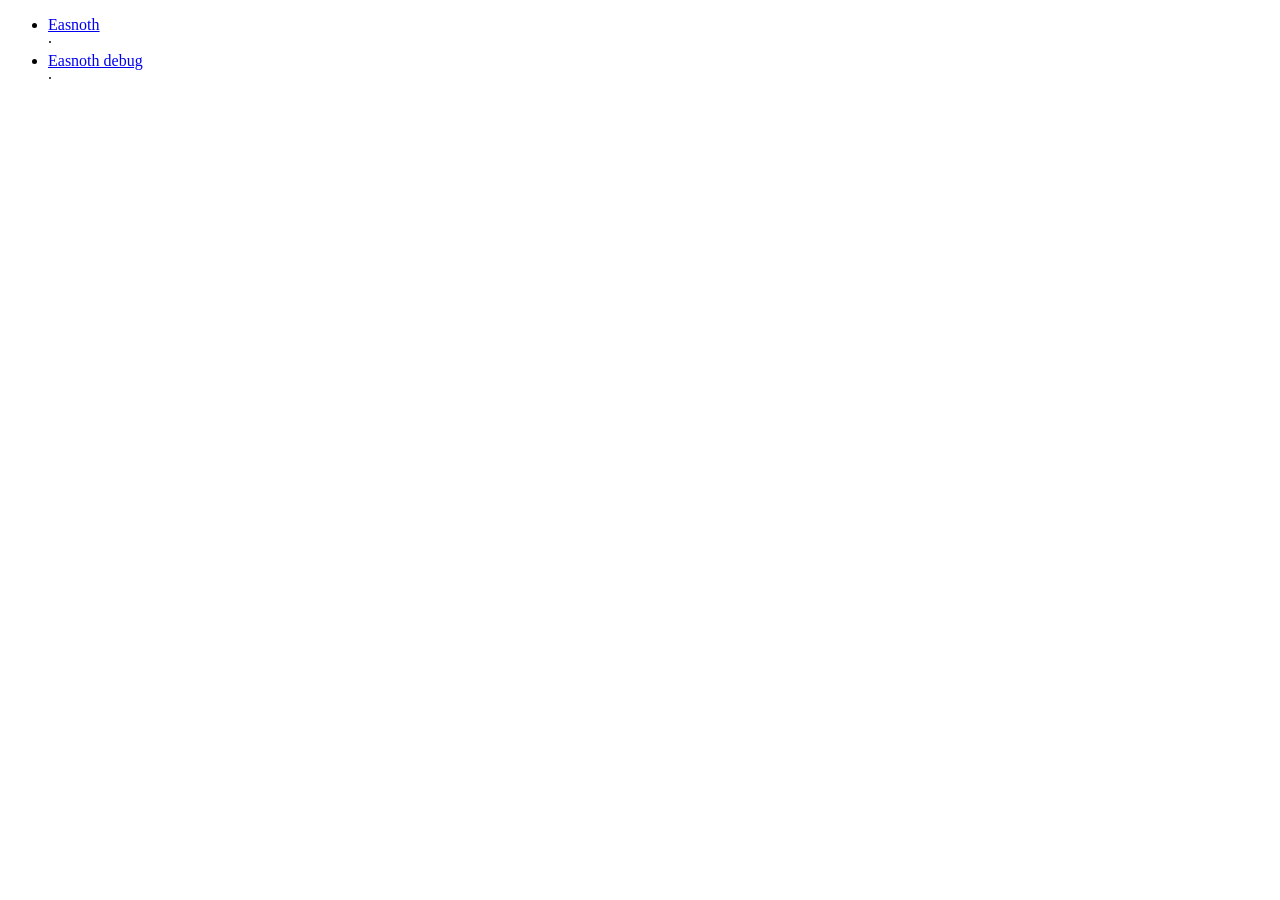
<file: index.html>
<!DOCTYPE html> 
<html> 

  <head> 
    <title>Amber Smalltalk</title> 
    <meta http-equiv="content-type" content="text/html; charset=utf-8" /> 
    <meta name="author" content="Nicolas Petton" /> 
    <script type='text/javascript' src='js/amber.js'></script> 
  </head> 

  <body> 
	  <ul> 
          <li><a href="projects/easnoth/easnoth.html">Easnoth</a></li> ·
          <li><a href="projects/easnoth/easnothdebug.html">Easnoth debug</a></li> ·
	  </ul> 
  </body> 
</html>
</file>
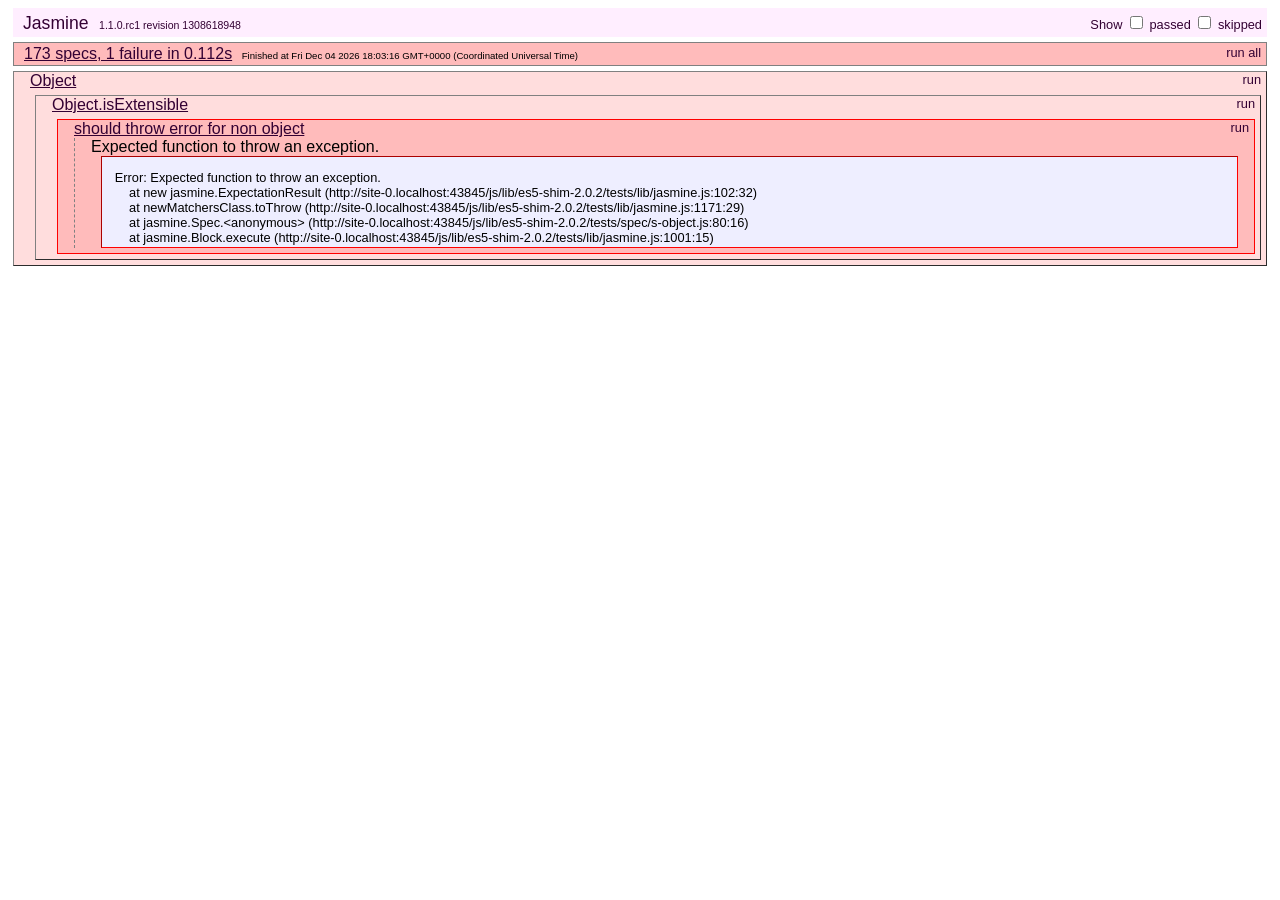
<file: js/lib/es5-shim-2.0.2/tests/index.html>
<!DOCTYPE HTML>
<html>
<head>
	<title>Jasmine Spec Runner</title>

	<link rel="shortcut icon" type="image/png" href="lib/jasmine_favicon.png">

	<link rel="stylesheet" type="text/css" href="lib/jasmine.css">
	<script type="text/javascript" src="lib/jasmine.js"></script>
	<script type="text/javascript" src="lib/jasmine-html.js"></script>
	<script type="text/javascript" src="lib/json2.js"></script>

	<!-- include helper files here... -->
	<script src="helpers/h.js"></script>
	<script src="helpers/h-kill.js"></script>
	<script src="helpers/h-matchers.js"></script>

	<!-- include source files here... -->
	<script src="../es5-shim.js"></script>

	<!-- include spec files here... -->
	<script src="spec/s-array.js"></script>
	<script src="spec/s-function.js"></script>
	<script src="spec/s-string.js"></script>
	<script src="spec/s-object.js"></script>
	<script src="spec/s-date.js"></script>


	<script type="text/javascript">
		(function() {
			var jasmineEnv = jasmine.getEnv();
			jasmineEnv.updateInterval = 1000;

			var trivialReporter = new jasmine.TrivialReporter();

			jasmineEnv.addReporter(trivialReporter);

			jasmineEnv.specFilter = function(spec) {
				return trivialReporter.specFilter(spec);
			};

			var currentWindowOnload = window.onload;

			window.onload = function() {
				if (currentWindowOnload) {
					currentWindowOnload();
				}
				execJasmine();
			};

			function execJasmine() {
				jasmineEnv.execute();
			}

		})();
	</script>

</head>

<body>
</body>
</html>
</file>
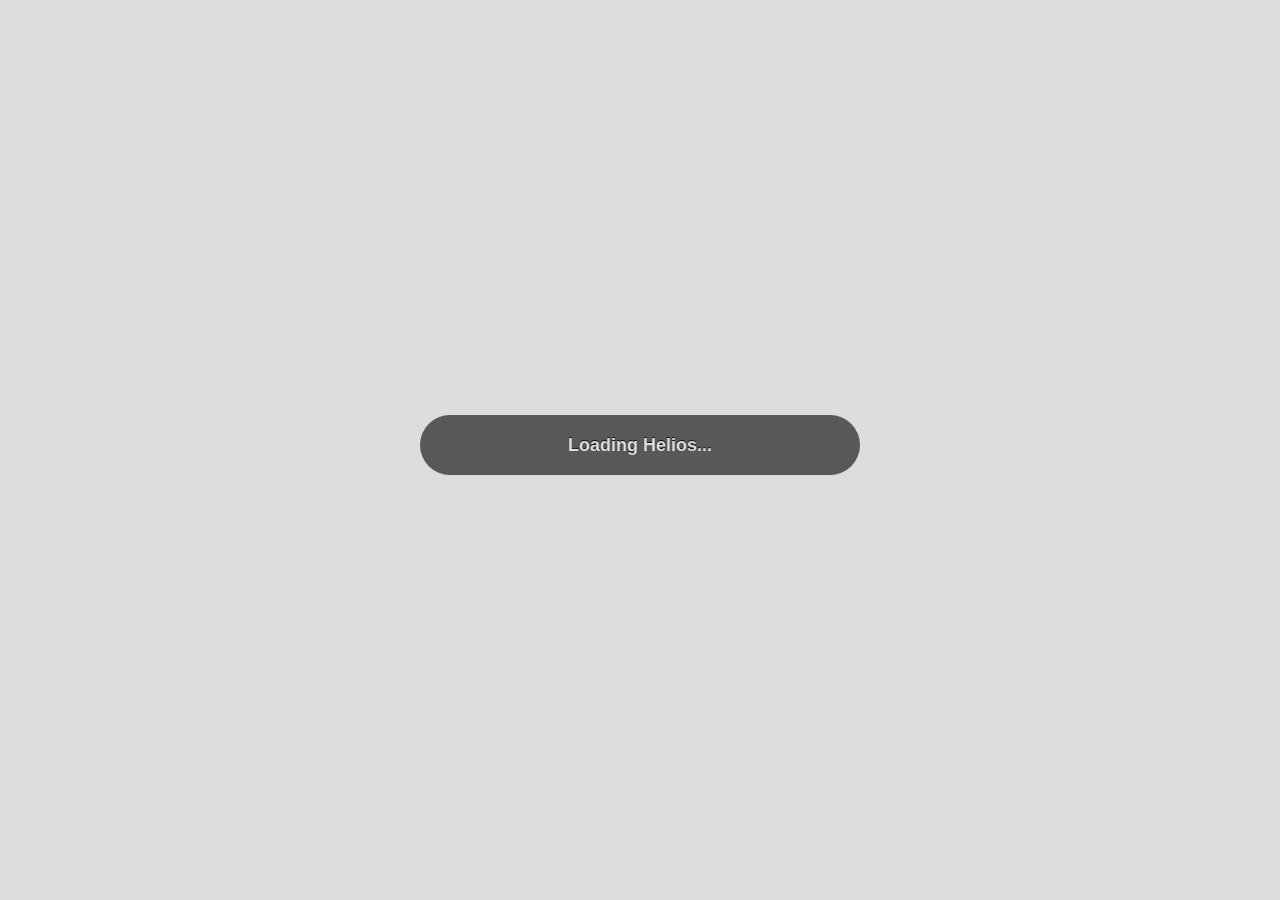
<file: helios.html>
<!DOCTYPE html> 
<html> 
  <head> 
    <title>Helios IDE</title> 
    <meta http-equiv="content-type" content="text/html; charset=utf-8" /> 
    <meta name="author" content="Nicolas Petton" /> 
    <link rel="stylesheet" type="text/css" href='js/lib/bootstrap/css/bootstrap.css' /> 
    <link type="image/x-icon" rel="shortcut icon" href="/favicon.ico"/> 
    <script type='text/javascript' src='js/lib/jQuery/jquery-1.8.2.min.js'></script> 
    <script type='text/javascript' src='js/lib/jQuery/jquery-ui-1.8.24.custom.min.js'></script> 
    <script type='text/javascript' src='js/lib/bootstrap/js/bootstrap.js'></script> 
    <script type='text/javascript' src='js/lib/showdown.js'></script> 
    <script type='text/javascript' src='js/amber.js'></script> 
  </head> 
  <body> 
    
    <script type='text/javascript'> loadAmber({packages: ['Spaces', 'Helios-Core', 'Helios-Exceptions', 'Helios-Commands-Core','Helios-Commands-Browser', 'Helios-Layout','Helios-KeyBindings', 'Helios-Browser', 'Helios-Workspace', 'Helios-Inspector', 'Helios-References', 'Helios-Announcements']}) </script>
    <link rel="stylesheet" type="text/css" href='css/helios.css' />
    
    <div id="helper">Loading Helios...</div>

  </body> 
</html>
</file>
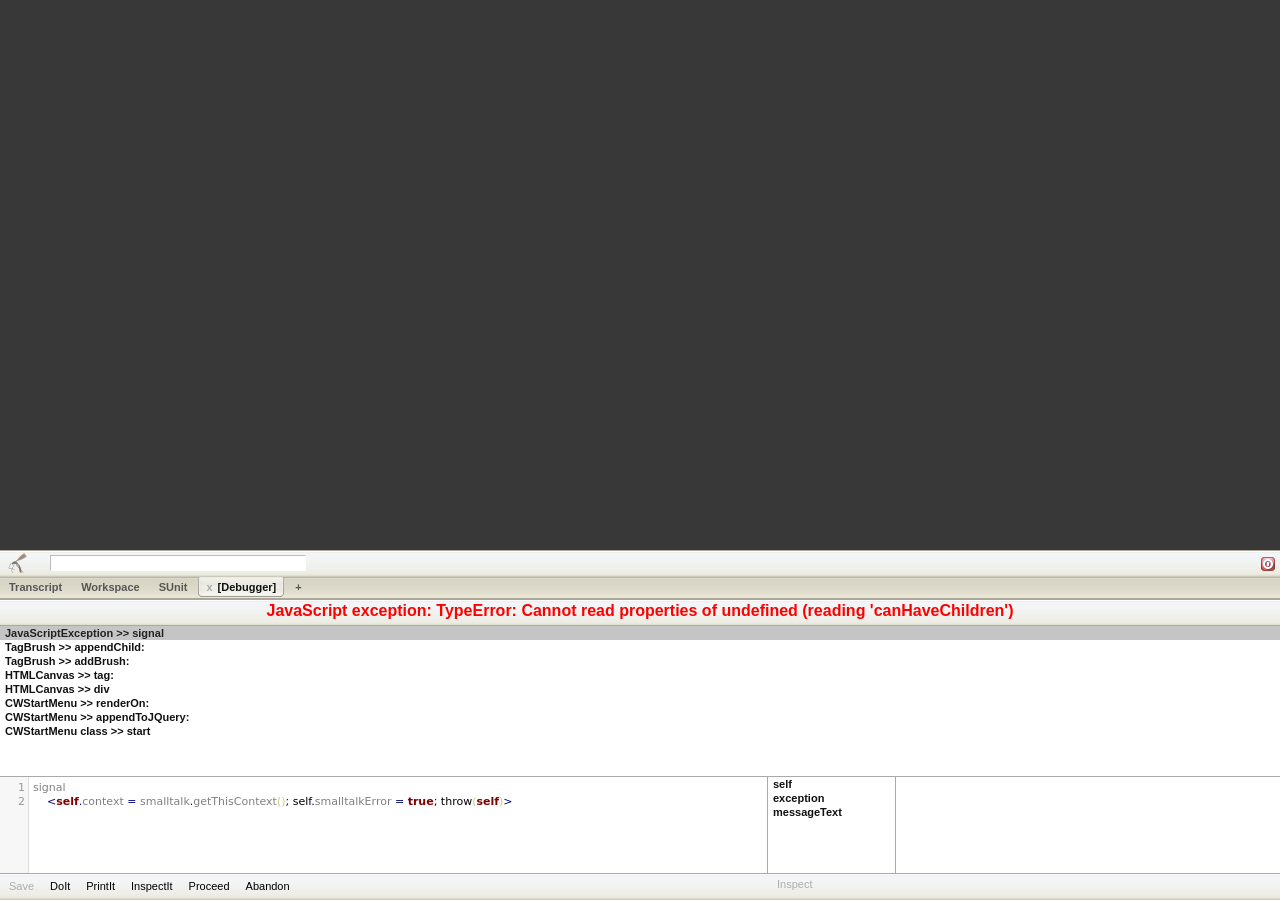
<file: projects/easnoth/easnothdebug.html>
<!DOCTYPE html> 
	<html>
	<head>
		<meta charset="UTF-8">
		<link rel="stylesheet" type="text/css" href="css/mainstyle.css">
		<script src="../../js/amber.js" type="text/javascript"></script>
		<script type="text/javascript">
			
			loadAmber({
			files: ['Easnoth-Export','Easnoth-Announcements.js', 'Easnoth-Bootstrap', 'Easnoth-GameAndPlayers', 'Easnoth-GameStates', 'Easnoth-MapMenu', 'Easnoth-MapModel', 'Easnoth-MapUI', 'Easnoth-MonsterStrategies'],
			prefix: 'projects/easnoth/js',
            ready: function() {smalltalk.CWStartMenu._start()}/*,
			deploy: true*/});
		</script>
		<title>Easnoth : Battle Arena</title>
	</head>
	<body class="editor"> 
		<div id='global'>
	        <canvas id="background" width="1136" height="640"> 
	               Your browser does not support this content. Dowload Chrome, Firefox, IE 9+, Chrome plugin, ...
	        </canvas>
			<div class='layer' id='got'></div>
			<div class='layer' id='monster'></div>
	        <canvas id="eventManager" class="layer" width="1136" height="640"></canvas>
		</div>
	</body>
</html>
</file>
<file: js/lib/es5-shim-2.0.2/tests/lib/jasmine.css>
body {
  font-family: "Helvetica Neue Light", "Lucida Grande", "Calibri", "Arial", sans-serif;
}


.jasmine_reporter a:visited, .jasmine_reporter a {
  color: #303; 
}

.jasmine_reporter a:hover, .jasmine_reporter a:active {
  color: blue; 
}

.run_spec {
  float:right;
  padding-right: 5px;
  font-size: .8em;
  text-decoration: none;
}

.jasmine_reporter {
  margin: 0 5px;
}

.banner {
  color: #303;
  background-color: #fef;
  padding: 5px;
}

.logo {
  float: left;
  font-size: 1.1em;
  padding-left: 5px;
}

.logo .version {
  font-size: .6em;
  padding-left: 1em;
}

.runner.running {
  background-color: yellow;
}


.options {
  text-align: right;
  font-size: .8em;
}




.suite {
  border: 1px outset gray;
  margin: 5px 0;
  padding-left: 1em;
}

.suite .suite {
  margin: 5px; 
}

.suite.passed {
  background-color: #dfd;
}

.suite.failed {
  background-color: #fdd;
}

.spec {
  margin: 5px;
  padding-left: 1em;
  clear: both;
}

.spec.failed, .spec.passed, .spec.skipped {
  padding-bottom: 5px;
  border: 1px solid gray;
}

.spec.failed {
  background-color: #fbb;
  border-color: red;
}

.spec.passed {
  background-color: #bfb;
  border-color: green;
}

.spec.skipped {
  background-color: #bbb;
}

.messages {
  border-left: 1px dashed gray;
  padding-left: 1em;
  padding-right: 1em;
}

.passed {
  background-color: #cfc;
  display: none;
}

.failed {
  background-color: #fbb;
}

.skipped {
  color: #777;
  background-color: #eee;
  display: none;
}


/*.resultMessage {*/
  /*white-space: pre;*/
/*}*/

.resultMessage span.result {
  display: block;
  line-height: 2em;
  color: black;
}

.resultMessage .mismatch {
  color: black;
}

.stackTrace {
  white-space: pre;
  font-size: .8em;
  margin-left: 10px;
  max-height: 5em;
  overflow: auto;
  border: 1px inset red;
  padding: 1em;
  background: #eef;
}

.finished-at {
  padding-left: 1em;
  font-size: .6em;
}

.show-passed .passed,
.show-skipped .skipped {
  display: block;
}


#jasmine_content {
  position:fixed;
  right: 100%;
}

.runner {
  border: 1px solid gray;
  display: block;
  margin: 5px 0;
  padding: 2px 0 2px 10px;
}
</file>
<file: css/helios.css>
body {
    font-size: 11px;
    font-family: "Lucida Grande", helvetica, arial, sans;
    background: #ddd;
}

.clearfix:after {
	content: ".";
	display: block;
	clear: both;
	visibility: hidden;
	line-height: 0;
	height: 0;
}
 
.clearfix {
	display: inline-block;
}
 
html[xmlns] .clearfix {
	display: block;
}
 
* html .clearfix {
	height: 1%;
}

a {
    cursor: pointer;
}

i {
    opacity: 0.8;
}

[class^="icon-"], [class*=" icon-"] {
    margin-top: 0;
}

.CodeMirror {
    position: absolute;
    overflow: hidden;
    height: 100%;
    width: 100%;
    background: #fff;
}

.CodeMirror-hints {
    border-radius: 0;
    font-family: Menlo, Monaco, "Lucida Console", Courier, monospace;
    font-size: 11px;
    line-height: 1em;
    padding: 0;
    max-height: 120px;
}

.CodeMirror-hint {
    border-radius: 0;
    padding: 0 10px;
}

.CodeMirror pre {
    font-family: Menlo, Monaco, "Lucida Console", Courier, monospace;
    line-height: 16px;
}

.state {
    position: absolute;
    right: 15px;
    top: 10px;
    width: 16px;
    height: 16px;
}

.state.modified {
    background: transparent url('/images/modified.png') 50% 50% no-repeat;
}

.btn, .btn-group > .btn, .btn-group > .dropdown-menu {
    padding: 2px 8px;
}

.navbar .navbar-fixed-top {
    font-size: 11px;
    line-height: 16px;
}

.navbar-fixed-top .navbar-inner {
    min-height: 22px;
    background-color: #dbdbdb;
    border-bottom: 1px solid #666;
    background-image: linear-gradient(top, #dbdbdb, #bababa);
    background-image: -webkit-linear-gradient(top, #dbdbdb, #bababa);
    background-image: -moz-linear-gradient(top, #dbdbdb, #bababa);
    background-image: -owebkit-linear-gradient(top, #dbdbdb, #bababa);
    box-shadow: 0 0 0;
}


.navbar .nav > li {
    line-height: 16px;
}


.navbar .nav > li > a {
    padding: 3px 8px;
    font-size: 11px;
    color: #111;
    text-shadow: 0 1px 0 #ddd;
}

.nav > li > a:hover {
    background: transparent;
}

.navbar .nav > .active > a, 
.navbar .nav > .active > a:hover, 
.navbar .nav > .active > a:focus {
    background-color: #bababa;
    background-image: linear-gradient(left, #777 0%, #bababa 2px, transparent 2px), linear-gradient(right, #777 0%, #bababa 2px, transparent 2px);
    background-image: -webkit-linear-gradient(left, #777 0%, #bababa 2px, transparent 2px), -webkit-linear-gradient(right, #777 0%, #bababa 2px, transparent 2px);
    background-image: -moz-linear-gradient(left, #777 0%, #bababa 2px, transparent 2px), -moz-linear-gradient(right, #777 0%, #bababa 2px, transparent 2px);
    background-image: -o-linear-gradient(left, #777 0%, #bababa 2px, transparent 2px), -o-linear-gradient(right, #777 0%, #bababa 2px, transparent 2px);
    text-shadow: #ddd 0px 1px 0px; 
    color: #222;
}

.navbar-fixed-top i {
    opacity: 0.4;
    margin-right: 5px;
    height: 12px;
    margin-top: 0;
}

.navbar-fixed-top .active i {
    opacity: 0.6;
}

.nav-pills.nav-stacked > li > a {
    border-radius: 0;
    -webkit-border-radius: 0;
    -moz-border-radius: 0;
    padding: 2px 2px 1px 4px;
    margin: 0;
    font-size: 11px;
    font-family: Menlo, Monaco, "Lucida Console", Courier, monospace;
    color: #111;
    white-space: nowrap;
}

[class^="icon-"], [class*=" icon-"] {
    margin-right: 2px;
}

.dropdown-menu {
    border-radius: 0;
    padding: 0;
    margin: 3px;
}

.nav-pills > .active > a {
    background-color: #ddd;
    background-image: linear-gradient(top, #ddd, #bababa);
    background-image: -moz-linear-gradient(top, #ddd, #bababa);
    background-image: -webkit-linear-gradient(top, #ddd, #bababa);
    background-image: -o-linear-gradient(top, #ddd, #bababa);
    color: #fff;
    text-shadow: 0 0 0;
}

.focused .nav-pills {
    background-color: #e3e7eb;
}

.focused .nav-pills > .active > a, 
.nav-pills > .active > a:hover,
.dropdown-menu li > a:hover, 
.dropdown-menu li > a:focus, 
.dropdown-submenu:hover > a,
.dropdown-menu .active > a, 
.dropdown-menu .active > a:hover,
.CodeMirror-hint-active {
    background: #b1bdd5;
    background-image: linear-gradient(top, #b1bdd5, #8999b8);
    background-image: -webkit-linear-gradient(top, #b1bdd5, #8999b8);
    background-image: -moz-linear-gradient(top, #b1bdd5, #8999b8);
    background-image: -owebkit-linear-gradient(top, #b1bdd5, #8999b8);
    color: #fff;
    text-shadow: 0 0 0;
}


.tool_container {
    position: absolute;
    top: 23px;
    bottom: 0;
    left: 0;
    right: 0;
}

.tool_container .panes {
    position: relative;
    height: 100%;
    width: 100%;
    overflow: hidden;
}

.tool_container .panes .pane {
    position: absolute;
    overflow: auto;
    top: 0;
    left: 0;
    right: 0;
    bottom: 0;
    background: #f1f1f1;
}

.tool_container .multi_pane {
    position: relative;
    height: 100%;
    width: auto;
    overflow-x: auto;
}

.tool_container .multi_pane .pane {
    height: 100%;
    max-width: 300px;
    border-right: 1px solid #888;
}

.tool_container .panes .pane > div {
    height: 100%;
    position: relative;
}

.tool_container .panes.horizontal > .pane {
    min-height: 50px;
}

.tool_container .panes.horizontal > .pane {
    top: 50%;
}

.tool_container .panes.horizontal > .pane:first-child {
    top: 0;
    bottom: 50%;
}

.tool_container .panes.vertical > .pane {
    left: 50%;
}

.tool_container .panes.vertical > .pane:first-child {
    left: 0;
    right: 50%;
}


.tool_container .splitter {
    position: absolute;
    border-width: 0;
    z-index: 10;
}

.tool_container .splitter.vertical {
    width: 5px;
    left: 50%;
    margin-left: -1px;
    border-left: 1px solid #888;
    height: 100%;
    float: left;
    cursor: ew-resize;
}

.tool_container .splitter.horizontal {
    top: 50%;
    height: 5px;
    margin-top: -1px;
    width: 100%;
    border-top: 1px solid #888;
    cursor: ns-resize;
}



.tool_container .panes .pane .nav-pills {
    position: absolute;
    overflow-y: auto;
    top: 17px;
    bottom: 17px;
    width: 100%;
    margin: 0;
}

.tool_container .list-label {
    font-size: 11px;
    border-radius: 0;
    border-bottom: 1px solid #666;
    background-color: #e9eaf5;
    background-image: -webkit-linear-gradient(top, #e9eaf5, #bfc2d2);
    color: #222;
    font-weight: bold;
    text-shadow: 0 0 0;
    padding-left: 4px;
    line-height: 16px;
    text-shadow: 0 1px 0 #eee;
}

.tool_container .list-label .btn-group.cog {
    position: absolute;
    top: 0;
    right: 0;
    padding: 0;
    margin: 0;
}

.tool_container .list-label .btn-group.open .dropdown-toggle {
    box-shadow: 0 0 0;
    border: 0;
}

.tool_container .list-label .btn-group > .dropdown-menu {
    padding: 0;
    font-size: 11px;
}

.tool_container .list-label .btn-group.cog i {
    margin-top: 1px;
}

.tool_container .list-label .cog .btn.dropdown-toggle {
    padding: 0;
    margin: 0;
    line-height: 12px;
    border: 0;
    background: transparent;
}


.tool_container .panes .pane .pane_actions {
    position: absolute;
    overflow: hidden;
    width: 100%;
    height: 16px;
    bottom: 0;
    background: #dadada;
    border-top: 1px solid #666;
    padding: 0;
    margin: 0;
    background-image: -webkit-linear-gradient(top, #dadada, #bdbdbd);
}

.tool_container .panes .pane .pane_actions .info {
    padding: 10px 5px 5px;
    font-weight: bold;
    color: #666;
    line-height: 20px;
}

.tool_container .panes .pane .pane_actions .btn-group {
    display: inline;
    margin-left: 5px;
}

.tool_container .panes .pane .pane_actions .btn {
    background: transparent;
    border: 0;
    font-size: 11px;
    line-height: 16px;
    padding: 0 5px;
    margin: 0;
    border-radius: 0;
    box-shadow: 0 0 0;
    vertical-align: top;
    /* min-width: 50px; */
}

.tool_container .panes .pane .pane_actions .btn:hover {
    background-color: #bbb;
}

.tool_container .panes .pane .pane_actions .btn-group .btn:hover {
    background-color: transparent;
}

.tool_container .panes .pane .pane_actions .btn-group .btn.active {
    text-shadow: #ddd 0px 1px 0px; 
    color: #222;
    background: #bbb;
    background-image: linear-gradient(left, #777 0%, #bababa 2px, transparent 2px), linear-gradient(right, #777 0%, #bababa 2px, transparent 2px);
    background-image: -webkit-linear-gradient(left, #777 0%, #bababa 2px, transparent 2px), -webkit-linear-gradient(right, #777 0%, #bababa 2px, transparent 2px);
    background-image: -moz-linear-gradient(left, #777 0%, #bababa 2px, transparent 2px), -moz-linear-gradient(right, #777 0%, #bababa 2px, transparent 2px);
    background-image: -o-linear-gradient(left, #777 0%, #bababa 2px, transparent 2px), -o-linear-gradient(right, #777 0%, #bababa 2px, transparent 2px);
}

.tool_container .panes .pane .class_side .nav-pills {
    font-weight: bold;
    background: #ffd;
}

.key_helper {
    z-index: 20;
    position: fixed;
    bottom: 0px;
    background: #fff;
    background-image: linear-gradient(top, #fafafa, #f0f0f0 50%, #e1e1e1 51%);
    background-image: -moz-linear-gradient(top, #fafafa, #f0f0f0 50%, #e1e1e1 51%);
    background-image: -o-linear-gradient(top, #fafafa, #f0f0f0 50%, #e1e1e1 51%);
    background-image: -webkit-linear-gradient(top, #fafafa, #f0f0f0 50%, #e1e1e1 51%);
    width: 100%;
    border-top: 1px solid #aaa;
    font-size: 11px;
    height: 22px;
}

.key_helper .command {
    padding: 0 2px;
}

.key_helper .label {
    padding: 1px 4px;
    font-family: Menlo, Monaco, "Lucida Console", Courier, monospace;
    background: transparent;
    color: #08C;
    text-shadow: none;
    border: 0 none;
}

.key_helper .action {
    padding: 0 5px;
    color: #666;
}

.key_helper .selected {
    background-image: linear-gradient(top, #ccc, #aaa);
    background-image: -moz-linear-gradient(top, #ccc, #aaa);
    background-image: -o-linear-gradient(top, #ccc, #aaa);
    background-image: -webkit-linear-gradient(top, #ccc, #aaa);
    height: 30px;
    padding: 0 8px;
    color: #333;
    font-weight: bold;
    text-shadow: 0 1px 0 #fff;
    display: inline-block;
    border-right: 1px solid #aaa;
}

.key_helper .close {
    font-size: 14px;
    line-height: 26px;
    opacity: 0.6;
}

.key_helper .close:hover {
    opacity: 0.8;
}

.key_helper input {
    outline: none;
    font-size: 11px;
    padding: 2px 8px;
    background: #fff;
    border: 1px solid #a1a1a1;
    border-radius: 12px;
    box-shadow: inset 0 0px 2px 0px #aaa;
    margin: 2px 4px;
    line-height: 1em;
}

.key_helper .error .help-inline,
.key_helper .error input {
    color: #B91010;
    font-weight: bold;
}

.typeahead.dropdown-menu {
    position: fixed !important;
    top: auto !important;
    bottom: 30px !important;
}

#cog-helper {
    position: fixed;
    bottom: 2px;
    right: 2px;
    z-index: 1000;
    opacity: 0.6;
    transition: all .5s;
    -webkit-transition: all .5s;
    -moz-transition: all .5s;
    -o-transition: all .5s;
    -ms-transition: all .5s;
}

#cog-helper:hover {
    opacity: 1;
}

#helper {
    z-index: 300;
    top: 50%;
    position: absolute;
    left: 50%;
    margin-left: -220px;
    margin-top: -35px;
    width: 400px;
    text-align: center;
    color: #ddd;
    font-size: 18px;
    font-weight: bold;
    text-shadow: 0 -1px 0 #111;
    padding: 20px;
    background: rgba(0,0,0, 0.6);
    border-radius: 40px;
}

#overlay {
    z-index: 2000;
    background: transparent;
    position: fixed;
    top: 0;
    left: 0;
    right: 0;
    bottom: 0;
}

.confirmation {
    z-index: 2001;
    background: rgba(243,243,243,0.9);
    background-image: -webkit-linear-gradient(top, rgba(0,0,0,0.2) 0%, rgba(0,0,0,0) 5px, transparent 6px);
    background-image: -moz-linear-gradient(top, rgba(0,0,0,0.2) 0%, rgba(0,0,0,0) 5px, transparent 6px);
    background-image: -o-linear-gradient(top, rgba(0,0,0,0.2) 0%, rgba(0,0,0,0) 5px, transparent 6px);
    background-image: linear-gradient(top, rgba(0,0,0,0.2) 0%, rgba(0,0,0,0) 5px, transparent 6px);
    padding: 20px;
    width: 250px;
    position: fixed;
    top: -500px;
    left: 50%;
    margin-left: -135px;
    box-shadow: 0 0 6px #333;
    transition: top .5s;
    -webkit-transition: top .5s;
    -moz-transition: top .5s;
    -o-transition: top .5s;
}

.confirmation span {
    font-size: 13px;
    font-weight: bold;
}

.confirmation .buttons {
    text-align: right;
    margin-top: 20px;
}

.confirmation.active {
    top: 0;
}

.button {
    border-radius: 3px !important;
    background: #ccc;
    border: 1px solid #9B9B9B;
    height: 20px;
    border-radius: 5px;
    min-width: 68px;
    padding: 0 10px;
    text-align: center;
    margin: 0;
    margin-left: 10px;
    background: -webkit-linear-gradient(bottom, rgba(0,0,0,.09) 0%, rgba(0,0,0, 0.02) 50%, rgba(0,0,0,.04) 50.5%, rgba(0,0,0,.04) 100%) #fff;
    font: 13px "Lucida Grande", Lucida, Verdana, sans-serif;
}

.button.default { 
    border-top: 1px solid #535273;
    border: 1px solid #4F4D67;
    border-bottom: 1px solid #4B4B58;    
    background: -webkit-linear-gradient(bottom, rgba(255,255,255,.5) 0%, rgba(255, 255, 255, 0.1) 50%, rgba(255,255,255,.3) 50.5%, rgba(255,255,255,.45) 95%, rgba(255,255,255,.8) 100%) #b1bdd5;
    background: -moz-linear-gradient(bottom, rgba(255,255,255,.5) 0%, rgba(255, 255, 255, 0.1) 50%, rgba(255,255,255,.3) 50.5%, rgba(255,255,255,.45) 95%, rgba(255,255,255,.8) 100%) #b1bdd5;
    -moz-box-shadow: 0 0 3px rgba(69, 113, 184, 0.8);
    -webkit-box-shadow: 0 0 5px rgba(69, 113, 184, 0.44);
    box-shadow: 0 0 5px rgba(69, 113, 184, 0.44);
}


.button:hover {
    cursor: pointer;
    border: 1px solid rgba(0,0,0,.6);
}

.button:active {
    -webkit-box-shadow: inset 0 0 5px rgba(0,0,0,.5);
    -moz-box-shadow: inset 0 0 5px rgba(0,0,0,.5);
    box-shadow: inset 0 0 5px rgba(0,0,0,.5);
}

.button:focus {
    outline: 0;
}
</file>
<file: projects/easnoth/css/mainstyle.css>
/*general*/

#global {
	position: relative; 
	margin-left: auto;
	margin-right: auto;
	background-color: #383838;
	width: 1136px;
	height: 640px;
}

.sidePanel {
	background-color: #383838;
	z-index: 998;
}

html {
	background-color: #383838;
}

body {
	padding:0;
	margin:0;
	background-color: #383838;
	color:#000;
	font-family: Georgia, serif;
	font-size: 20px;
}

h4, h5, ul {
	margin: 1px;
	padding: 1px;
}

h4 {
	text-decoration: underline;
}

button {
	margin: 2px;
	padding: 2px;
}

/*intro.html*/

.mainTitle {
	text-align: center; 
	font-size: 25px;
}

.subTitle {
	text-align: center; 
	color: #f9e6d6; 
	font-size: 20px; 
	text-decoration: none; 
	margin: 0
}

.styledSelect {
    background-repeat: no-repeat;
    background-color:transparent;
    width: 134px;
    font-size: 16px;
    line-height: 1;
    margin-left: 2px;
    margin-right: 2px;
    border: 0;
    border-radius: 0;
    height: 24px;
    text-indent:15px;
    appearance:none;
    -moz-appearance:none;
    -webkit-appearance: none;
}

.styledSelectGreen {
    background-image: url(../ressources/images/start/green_list_background.png);
   }
   
.styledSelectGreen option {
   background-color: #82983d;
}
  
.styledSelectRed {
  	 background-image: url(../ressources/images/start/brown_list_background.png);
	 color:#aead7a;
}

.styledSelectRed option {
   background-color: #682312;
}
   
.startButton {
	background-color:transparent;
    text-decoration:none;
	position: absolute;
	bottom: -29%;
	right: 10%;
	color:white;
	width: 122px;
	height: 107px;
	border: none;
	background-image: url(../ressources/images/start/startBoth.png);
}

.startButton:hover {
	cursor: pointer;
	background-position: 0 -107px;
}

.backButton {
	background-color:transparent;
    text-decoration:none;
	border: none;
	position: absolute; 
	top: 9%; 
	left: 23%;
	width: 30px;
	height: 32px;
	background-image: url(../ressources/images/start/backButton.png);
}

.backButton:hover {
	cursor: pointer;
	background-position: 0 -32px;
}

.armyButton {
	background-color:transparent;
    text-decoration:none;
	margin-left: 80px;
	margin-right: 60px;
	margin-top: 60px;
	margin-bottom: 60px;
	padding: 0;
	border: none;
	width: 208px;
	height: 118px;
	text-align: center;
	background-image: url(../ressources/images/start/armyButtonBack.png);
}

.armyButton:hover {
	cursor: pointer;
	background-position: 0 -118px;
}

.done {
	background-position: 0 -236px;
}

.done:hover {
	background-position: 0 -236px;
}

.intro {
    position: absolute;
	top:0;
	left:0;
	height:100%;
    width:100%;
	padding:0;
	margin:0;
	z-index: 999;
	background-color:#383838;
	background-image:url(../ressources/images/start/coverempty.jpg);
	background-repeat:no-repeat;
	background-attachment:inherit;
	background-position:center center;
	background-size:auto 100%;
}

.intro .introMenu {
	color:#aead7a;
    position: absolute;
	top:0%;
	left:0;
	height:50%;
    width:65%;
	padding:0;
	margin:0;
}

.intro h1 {
	padding:0px;
	margin:1%;
	color:#fff;
	font-size:2.8em;
	text-align:center;
}

.intro .menu {
	text-align: center;
	margin:1%;
	list-style-type:none;
}

.intro .menu li{
	font-size:1.3em;
	margin:3%;
}

.intro .menu .creditLink {
	color: #f9e6d6;
}

.intro .menu .creditLink:hover {
	color: #aead7a;
}

.intro .menu li a{
	color:#aead7a;
	text-decoration:none;
}

.intro .menu li a:hover{
	color:#f9e6d6;
	text-decoration:none;
}

/*main.html*/

#background {
	background-color: #383838;
	background-repeat:no-repeat;
}

#monster canvas {
	border: none;
}

canvas {
    text-align:center;
	margin:0 auto;
}

.layer {
    position: absolute;
	top:0px;
	left:0px;
	background-color: transparent;
}

.loadBar {
	position:absolute;
	top:30%;
	left:20%;
}

/*Map menu*/

.tableStats {
	width: 96%;
	margin-left: 2%;
}

.rightSide {
	text-align: right;
}

.leftSide {
	text-align: left;
}

.mapMenuPanel{
	margin: 3%;
	color: gray;
	z-index: 999;
	font-size: 75%;
	width: 208px;
	height: 118px;
	text-align: center;
	position:absolute;
	background-image: url(../ressources/images/fight/battleBack.png);
}

.mapMenuPanelContainer {
	padding-top: 5%;
}

.mapButton{
	background-color:transparent;
    text-decoration:none;
	border: none;
	position: absolute; 
	width: 20px;
	height: 20px;
}

.mapLeft {
	left: 17%; 
	top: 38%;
}

.mapRight {
	left: 65%; 
	top: 38%;
}

.mapDown {
	left: 41%; 
	top: 78%;
}

.mapUp {
	left: 41%; 
	top: 2%;'
}

.mapUp:hover {
	background-image:url(../ressources/images/fight/mapUp.png);
}

.mapRight:hover {
	background-image:url(../ressources/images/fight/mapRight.png);
}

.mapLeft:hover {
	background-image:url(../ressources/images/fight/mapLeft.png);
}

.mapDown:hover {
	background-image:url(../ressources/images/fight/mapDown.png);
}

.mapButton:hover{
	cursor: pointer;
}

.monsterWatcher {
	top:0;
	left:0;
}

.dices {
	top:0;
	right:0;
}

.mapWatcher {
	bottom:0;
	left:0;
}

.stuff {
	bottom:0;
	right:0;
}

.stuff a{
	font-size: 20px;
	color:#aead7a;
	text-decoration:none;
}

.stuff a:hover{
	color:#f9e6d6;
	text-decoration:none;
}

/*mapEditor.html*/

.editor {
	display:inline;
	height:100%;
	width:100%;
	padding:0;
	margin:0;
}

.selector {
	margin-left:20%;
	width:60%;
	background-color:#cecece;
	border: 1px solid #333333;
}

.align {
	margin-left:30%;
	background-color:#cecece;
	border: 1px solid #333333;
}

.align tr {
}

.align tr td {
	text-align: left;
}
</file>
